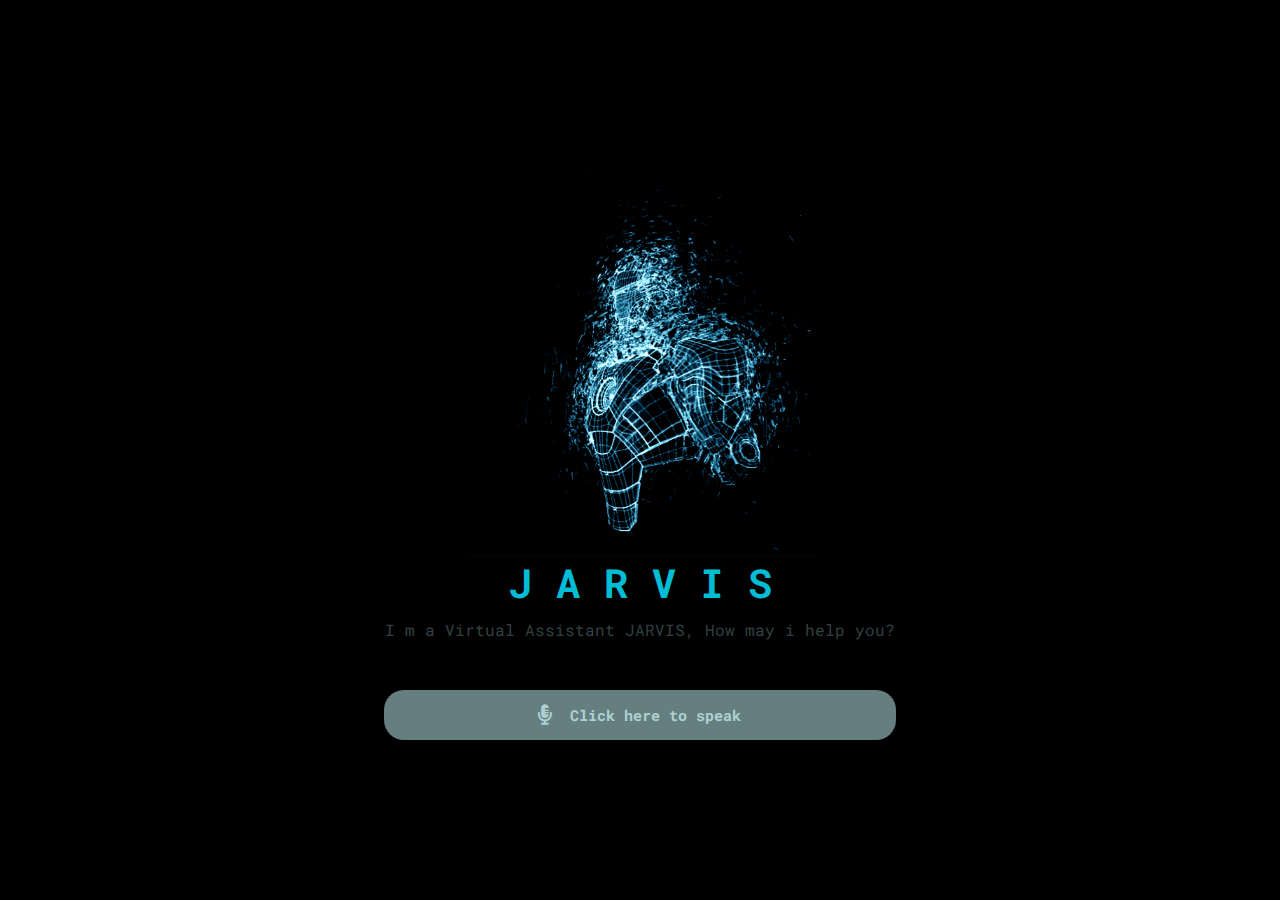
<file: Jarvis-Chatbot/Jarvis-AI-main/index.html>
<!DOCTYPE html>
<html lang="en">

<head>
    <meta charset="UTF-8">
    <meta http-equiv="X-UA-Compatible" content="IE=edge">
    <meta name="viewport" content="width=device-width, initial-scale=1.0">
    <title>JARVIS - Virtual Assistant</title>
    <link rel="shortcut icon" href="avatar.png" type="image/x-icon">
    <link rel="stylesheet" href="style.css">
    <link rel="stylesheet" href="https://cdnjs.cloudflare.com/ajax/libs/font-awesome/5.15.3/css/all.min.css">

</head>

<body>
    <section class="main">
        <div class="image-container">
            <div class="image">
                <img src="giphy.gif" alt="image">
            </div>
            <h1>J A R V I S</h1>
            <p>I m a Virtual Assistant JARVIS, How may i help you?</p>
        </div>
        <div class="input">
            <button class="talk"><i class="fas fa-microphone-alt"></i></button>
            <h1 class="content"> Click here to speak</h1>
        </div>
    </section>
    <script src="app.js"></script>
</body>

</html>
</file>
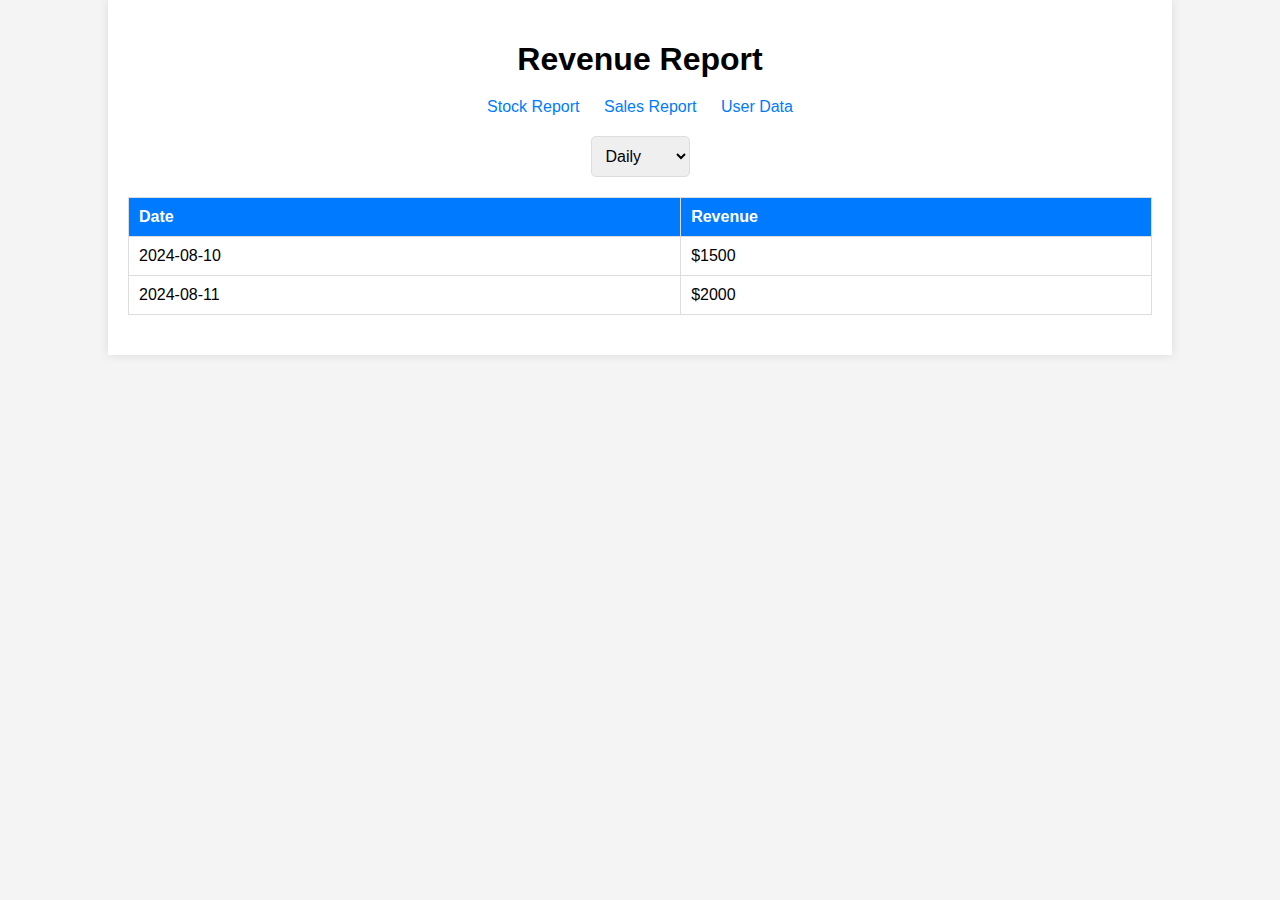
<file: abc/calendar.html>
<!DOCTYPE html>
<html lang="en">
<head>
    <meta charset="UTF-8">
    <meta name="viewport" content="width=device-width, initial-scale=1.0">
    <title>Revenue Report</title>
    <style>
        body {
            font-family: Arial, sans-serif;
            margin: 0;
            padding: 0;
            background-color: #f4f4f4;
        }

        .container {
            width: 80%;
            margin: 0 auto;
            padding: 20px;
            background-color: #fff;
            box-shadow: 0 0 10px rgba(0, 0, 0, 0.1);
        }

        h1 {
            text-align: center;
            margin-bottom: 20px;
        }

        select {
            display: block;
            margin: 0 auto 20px;
            padding: 10px;
            font-size: 16px;
            border: 1px solid #ddd;
            border-radius: 5px;
        }

        table {
            width: 100%;
            border-collapse: collapse;
            margin-bottom: 20px;
        }

        table, th, td {
            border: 1px solid #ddd;
        }

        th, td {
            padding: 10px;
            text-align: left;
        }

        th {
            background-color: #007bff;
            color: #fff;
        }

        .nav {
            margin-bottom: 20px;
            text-align: center;
        }

        .nav a {
            text-decoration: none;
            color: #007bff;
            font-size: 16px;
            margin: 0 10px;
        }

        .nav a:hover {
            text-decoration: underline;
        }
    </style>
</head>
<body>
    <div class="container">
        <h1>Revenue Report</h1>
        <div class="nav">
            <a href="stock_report.html">Stock Report</a>
            <a href="sales_report.html">Sales Report</a>
            <a href="user_data.html">User Data</a>
        </div>
        <select id="timePeriod">
            <option value="daily">Daily</option>
            <option value="weekly">Weekly</option>
            <option value="monthly">Monthly</option>
            <option value="yearly">Yearly</option>
        </select>
        <table id="revenueTable">
            <thead>
                <tr>
                    <th>Date</th>
                    <th>Revenue</th>
                </tr>
            </thead>
            <tbody>
                <!-- Rows will be added dynamically here -->
            </tbody>
        </table>
    </div>
    <script>
        // Sample revenue data
        const revenueData = {
            daily: [
                { date: '2024-08-10', revenue: '$1500' },
                { date: '2024-08-11', revenue: '$2000' }
            ],
            weekly: [
                { date: '2024-08-01 - 2024-08-07', revenue: '$10500' },
                { date: '2024-08-08 - 2024-08-14', revenue: '$12000' }
            ],
            monthly: [
                { date: '2024-08', revenue: '$45000' },
                { date: '2024-07', revenue: '$50000' }
            ],
            yearly: [
                { date: '2024', revenue: '$600000' },
                { date: '2023', revenue: '$650000' }
            ]
        };

        function updateTable(timePeriod) {
            const tableBody = document.querySelector('#revenueTable tbody');
            tableBody.innerHTML = '';

            revenueData[timePeriod].forEach(revenue => {
                const row = document.createElement('tr');
                row.innerHTML = `
                    <td>${revenue.date}</td>
                    <td>${revenue.revenue}</td>
                `;
                tableBody.appendChild(row);
            });
        }

        document.getElementById('timePeriod').addEventListener('change', function() {
            const selectedPeriod = this.value;
            updateTable(selectedPeriod);
        });

        // Initial load with default period (daily)
        updateTable('daily');
    </script>
</body>
</html>
</file>
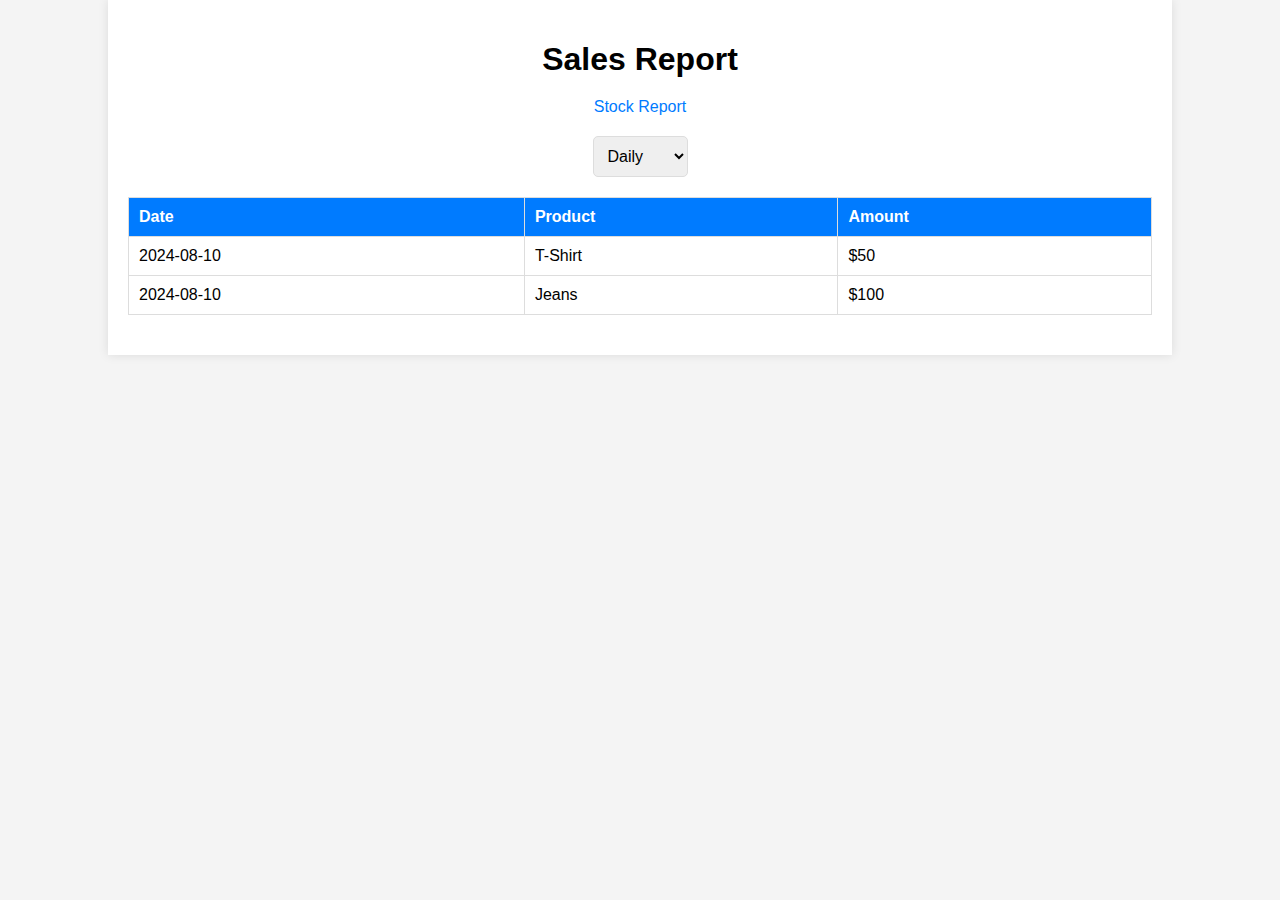
<file: abc/sales-report.html>
<!DOCTYPE html>
<html lang="en">
<head>
    <meta charset="UTF-8">
    <meta name="viewport" content="width=device-width, initial-scale=1.0">
    <title>Sales Report</title>
    <style>
        body {
            font-family: Arial, sans-serif;
            margin: 0;
            padding: 0;
            background-color: #f4f4f4;
        }

        .container {
            width: 80%;
            margin: 0 auto;
            padding: 20px;
            background-color: #fff;
            box-shadow: 0 0 10px rgba(0, 0, 0, 0.1);
        }

        h1 {
            text-align: center;
            margin-bottom: 20px;
        }

        select {
            display: block;
            margin: 0 auto 20px;
            padding: 10px;
            font-size: 16px;
            border: 1px solid #ddd;
            border-radius: 5px;
        }

        table {
            width: 100%;
            border-collapse: collapse;
            margin-bottom: 20px;
        }

        table, th, td {
            border: 1px solid #ddd;
        }

        th, td {
            padding: 10px;
            text-align: left;
        }

        th {
            background-color: #007bff;
            color: #fff;
        }

        .nav {
            margin-bottom: 20px;
            text-align: center;
        }

        .nav a {
            text-decoration: none;
            color: #007bff;
            font-size: 16px;
            margin: 0 10px;
        }

        .nav a:hover {
            text-decoration: underline;
        }
    </style>
</head>
<body>
    <div class="container">
        <h1>Sales Report</h1>
        <div class="nav">
            <a href="stock_report.html">Stock Report</a>
        </div>
        <select id="timePeriod">
            <option value="daily">Daily</option>
            <option value="weekly">Weekly</option>
            <option value="yearly">Yearly</option>
        </select>
        <table id="salesTable">
            <thead>
                <tr>
                    <th>Date</th>
                    <th>Product</th>
                    <th>Amount</th>
                </tr>
            </thead>
            <tbody>
                <!-- Rows will be added dynamically here -->
            </tbody>
        </table>
    </div>
    <script>
        function getStockData() {
            const stockData = localStorage.getItem('stockData');
            return stockData ? JSON.parse(stockData) : [];
        }

        function updateTable(timePeriod) {
            // Example sales data for each period (could be dynamic in real application)
            const salesData = {
                daily: [
                    { date: '2024-08-10', product: 'T-Shirt', amount: '$50' },
                    { date: '2024-08-10', product: 'Jeans', amount: '$100' }
                ],
                weekly: [
                    { date: '2024-08-01 - 2024-08-07', product: 'T-Shirt', amount: '$350' },
                    { date: '2024-08-01 - 2024-08-07', product: 'Jeans', amount: '$700' }
                ],
                yearly: [
                    { date: '2024', product: 'T-Shirt', amount: '$4000' },
                    { date: '2024', product: 'Jeans', amount: '$8000' }
                ]
            };

            const tableBody = document.querySelector('#salesTable tbody');
            tableBody.innerHTML = '';

            salesData[timePeriod].forEach(sale => {
                const row = document.createElement('tr');
                row.innerHTML = `
                    <td>${sale.date}</td>
                    <td>${sale.product}</td>
                    <td>${sale.amount}</td>
                `;
                tableBody.appendChild(row);
            });
        }

        document.getElementById('timePeriod').addEventListener('change', function() {
            const selectedPeriod = this.value;
            updateTable(selectedPeriod);
        });

        // Initial load with default period (daily)
        updateTable('daily');
    </script>
</body>
</html>
</file>
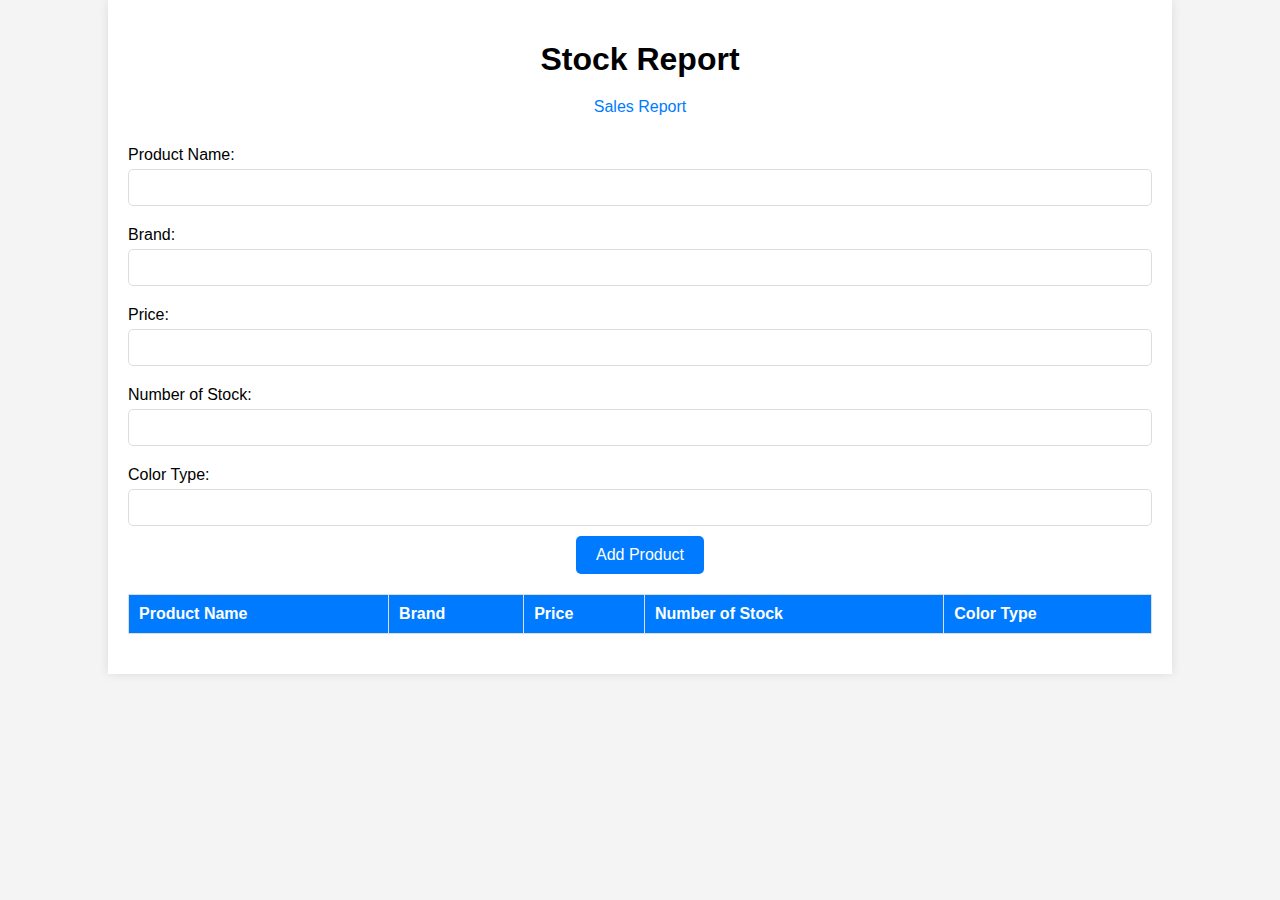
<file: abc/stock-report.html>
<!DOCTYPE html>
<html lang="en">
<head>
    <meta charset="UTF-8">
    <meta name="viewport" content="width=device-width, initial-scale=1.0">
    <title>Stock Report</title>
    <style>
        body {
            font-family: Arial, sans-serif;
            margin: 0;
            padding: 0;
            background-color: #f4f4f4;
        }

        .container {
            width: 80%;
            margin: 0 auto;
            padding: 20px;
            background-color: #fff;
            box-shadow: 0 0 10px rgba(0, 0, 0, 0.1);
        }

        h1 {
            text-align: center;
            margin-bottom: 20px;
        }

        button {
            display: block;
            margin: 0 auto 20px;
            padding: 10px 20px;
            font-size: 16px;
            color: #fff;
            background-color: #007bff;
            border: none;
            border-radius: 5px;
            cursor: pointer;
        }

        button:hover {
            background-color: #0056b3;
        }

        table {
            width: 100%;
            border-collapse: collapse;
            margin-bottom: 20px;
        }

        table, th, td {
            border: 1px solid #ddd;
        }

        th, td {
            padding: 10px;
            text-align: left;
        }

        th {
            background-color: #007bff;
            color: #fff;
        }

        form {
            margin-bottom: 20px;
        }

        label {
            display: block;
            margin: 10px 0 5px;
        }

        input {
            width: calc(100% - 22px);
            padding: 10px;
            margin-bottom: 10px;
            border: 1px solid #ddd;
            border-radius: 5px;
        }

        .form-group {
            display: flex;
            flex-direction: column;
        }

        .nav {
            margin-bottom: 20px;
            text-align: center;
        }

        .nav a {
            text-decoration: none;
            color: #007bff;
            font-size: 16px;
            margin: 0 10px;
        }

        .nav a:hover {
            text-decoration: underline;
        }
    </style>
</head>
<body>
    <div class="container">
        <h1>Stock Report</h1>
        <div class="nav">
            <a href="sales_report.html">Sales Report</a>
        </div>
        <form id="stockForm">
            <div class="form-group">
                <label for="productName">Product Name:</label>
                <input type="text" id="productName" required>
            </div>
            <div class="form-group">
                <label for="brand">Brand:</label>
                <input type="text" id="brand" required>
            </div>
            <div class="form-group">
                <label for="price">Price:</label>
                <input type="text" id="price" required>
            </div>
            <div class="form-group">
                <label for="stockNumber">Number of Stock:</label>
                <input type="number" id="stockNumber" required>
            </div>
            <div class="form-group">
                <label for="color">Color Type:</label>
                <input type="text" id="color" required>
            </div>
            <button type="submit">Add Product</button>
        </form>
        <table id="stockTable">
            <thead>
                <tr>
                    <th>Product Name</th>
                    <th>Brand</th>
                    <th>Price</th>
                    <th>Number of Stock</th>
                    <th>Color Type</th>
                </tr>
            </thead>
            <tbody>
                <!-- Rows will be added dynamically here -->
            </tbody>
        </table>
    </div>
    <script>
        function getStockData() {
            const stockData = localStorage.getItem('stockData');
            return stockData ? JSON.parse(stockData) : [];
        }

        function saveStockData(stockData) {
            localStorage.setItem('stockData', JSON.stringify(stockData));
        }

        function updateTable() {
            const stockData = getStockData();
            const tableBody = document.querySelector('#stockTable tbody');
            tableBody.innerHTML = '';

            stockData.forEach(stock => {
                const row = document.createElement('tr');
                row.innerHTML = `
                    <td>${stock.productName}</td>
                    <td>${stock.brand}</td>
                    <td>${stock.price}</td>
                    <td>${stock.stockNumber}</td>
                    <td>${stock.color}</td>
                `;
                tableBody.appendChild(row);
            });
        }

        document.getElementById('stockForm').addEventListener('submit', function(event) {
            event.preventDefault();
            
            const productName = document.getElementById('productName').value;
            const brand = document.getElementById('brand').value;
            const price = document.getElementById('price').value;
            const stockNumber = document.getElementById('stockNumber').value;
            const color = document.getElementById('color').value;

            const stockData = getStockData();
            stockData.push({ productName, brand, price, stockNumber, color });
            saveStockData(stockData);
            
            // Clear form fields
            document.getElementById('stockForm').reset();

            // Update the table with the new data
            updateTable();
        });

        // Initial load of stock data
        updateTable();
    </script>
</body>
</html>
</file>
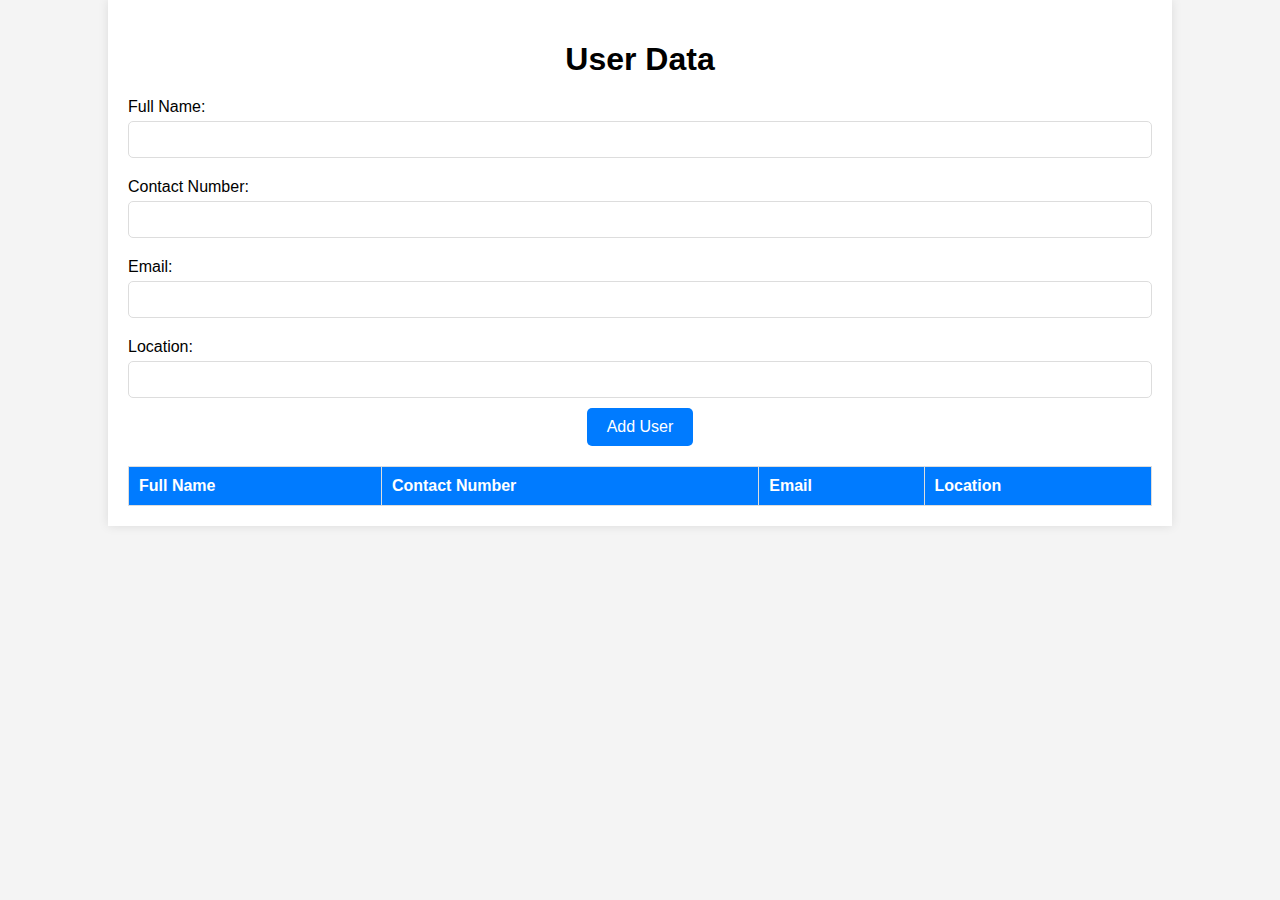
<file: abc/users-profile.html>
<!DOCTYPE html>
<html lang="en">
<head>
    <meta charset="UTF-8">
    <meta name="viewport" content="width=device-width, initial-scale=1.0">
    <title>User Data</title>
    <style>
        body {
            font-family: Arial, sans-serif;
            margin: 0;
            padding: 0;
            background-color: #f4f4f4;
        }

        .container {
            width: 80%;
            margin: 0 auto;
            padding: 20px;
            background-color: #fff;
            box-shadow: 0 0 10px rgba(0, 0, 0, 0.1);
        }

        h1 {
            text-align: center;
            margin-bottom: 20px;
        }

        form {
            margin-bottom: 20px;
        }

        label {
            display: block;
            margin: 10px 0 5px;
        }

        input {
            width: calc(100% - 22px);
            padding: 10px;
            margin-bottom: 10px;
            border: 1px solid #ddd;
            border-radius: 5px;
        }

        button {
            display: block;
            margin: 0 auto;
            padding: 10px 20px;
            font-size: 16px;
            color: #fff;
            background-color: #007bff;
            border: none;
            border-radius: 5px;
            cursor: pointer;
        }

        button:hover {
            background-color: #0056b3;
        }

        table {
            width: 100%;
            border-collapse: collapse;
            margin-top: 20px;
        }

        table, th, td {
            border: 1px solid #ddd;
        }

        th, td {
            padding: 10px;
            text-align: left;
        }

        th {
            background-color: #007bff;
            color: #fff;
        }

        .nav {
            margin-bottom: 20px;
            text-align: center;
        }

        .nav a {
            text-decoration: none;
            color: #007bff;
            font-size: 16px;
            margin: 0 10px;
        }

        .nav a:hover {
            text-decoration: underline;
        }
    </style>
</head>
<body>
    <div class="container">
        <h1>User Data</h1>
        <div class="nav">
            <!-- Navigation links (if needed) -->
        </div>
        <form id="userForm">
            <label for="fullName">Full Name:</label>
            <input type="text" id="fullName" required>

            <label for="contactNumber">Contact Number:</label>
            <input type="text" id="contactNumber" required>

            <label for="email">Email:</label>
            <input type="email" id="email" required>

            <label for="location">Location:</label>
            <input type="text" id="location" required>

            <button type="submit">Add User</button>
        </form>
        <table id="userTable">
            <thead>
                <tr>
                    <th>Full Name</th>
                    <th>Contact Number</th>
                    <th>Email</th>
                    <th>Location</th>
                </tr>
            </thead>
            <tbody>
                <!-- Rows will be added dynamically here -->
            </tbody>
        </table>
    </div>
    <script>
        function getUserData() {
            const userData = localStorage.getItem('userData');
            return userData ? JSON.parse(userData) : [];
        }

        function saveUserData(userData) {
            localStorage.setItem('userData', JSON.stringify(userData));
        }

        function updateTable() {
            const userData = getUserData();
            const tableBody = document.querySelector('#userTable tbody');
            tableBody.innerHTML = '';

            userData.forEach(user => {
                const row = document.createElement('tr');
                row.innerHTML = `
                    <td>${user.fullName}</td>
                    <td>${user.contactNumber}</td>
                    <td>${user.email}</td>
                    <td>${user.location}</td>
                `;
                tableBody.appendChild(row);
            });
        }

        document.getElementById('userForm').addEventListener('submit', function(event) {
            event.preventDefault();
            
            const fullName = document.getElementById('fullName').value;
            const contactNumber = document.getElementById('contactNumber').value;
            const email = document.getElementById('email').value;
            const location = document.getElementById('location').value;

            const userData = getUserData();
            userData.push({ fullName, contactNumber, email, location });
            saveUserData(userData);
            
            // Clear form fields
            document.getElementById('userForm').reset();

            // Update the table with the new data
            updateTable();
        });

        // Initial load of user data
        updateTable();
    </script>
</body>
</html>
</file>
<file: Jarvis-Chatbot/Jarvis-AI-main/style.css>
@import url("https://fonts.googleapis.com/css2?family=Roboto+Mono:wght@100;200;300;400;500;600;700&display=swap");
* {
    margin: 0;
    padding: 0;
    box-sizing: border-box;
    font-family: "Roboto Mono", monospace;
}

.main {
    min-height: 100vh;
    position: relative;
    width: 100%;
    background: #000;
    display: flex;
    flex-direction: column;
    align-items: center;
    justify-content: center;
}

.main .image-container {
    padding: 10px;
}

.main .image-container .image {
    width: 100%;
    display: flex;
    align-items: center;
    justify-content: center;
}

.main .image-container .image img {
    width: 350px;
    align-items: center;
}

.main .image-container h1 {
    color: #00bcd4;
    text-align: center;
    margin-bottom: 10px;
    font-size: 40px;
}

.main .image-container p {
    color: #324042;
    text-align: center;
    margin-bottom: 40px;
}

.main .input {
    display: flex;
    justify-content: center;
    align-items: center;
    width: 40vw;
    height: 50px;
    border-radius: 20px;
    background: rgb(202 253 255 / 50%);
}

.main .input .talk {
    background: transparent;
    outline: none;
    border: none;
    width: 50px;
    height: 50px;
    display: flex;
    justify-content: center;
    align-items: center;
    font-size: 15px;
    cursor: pointer;
}

.main .input .talk i {
    font-size: 20px;
    color: #aed0d0;
}

.main .input .content {
    color: #aed0d0;
    font-size: 15px;
    margin-right: 20px;
}
</file>
